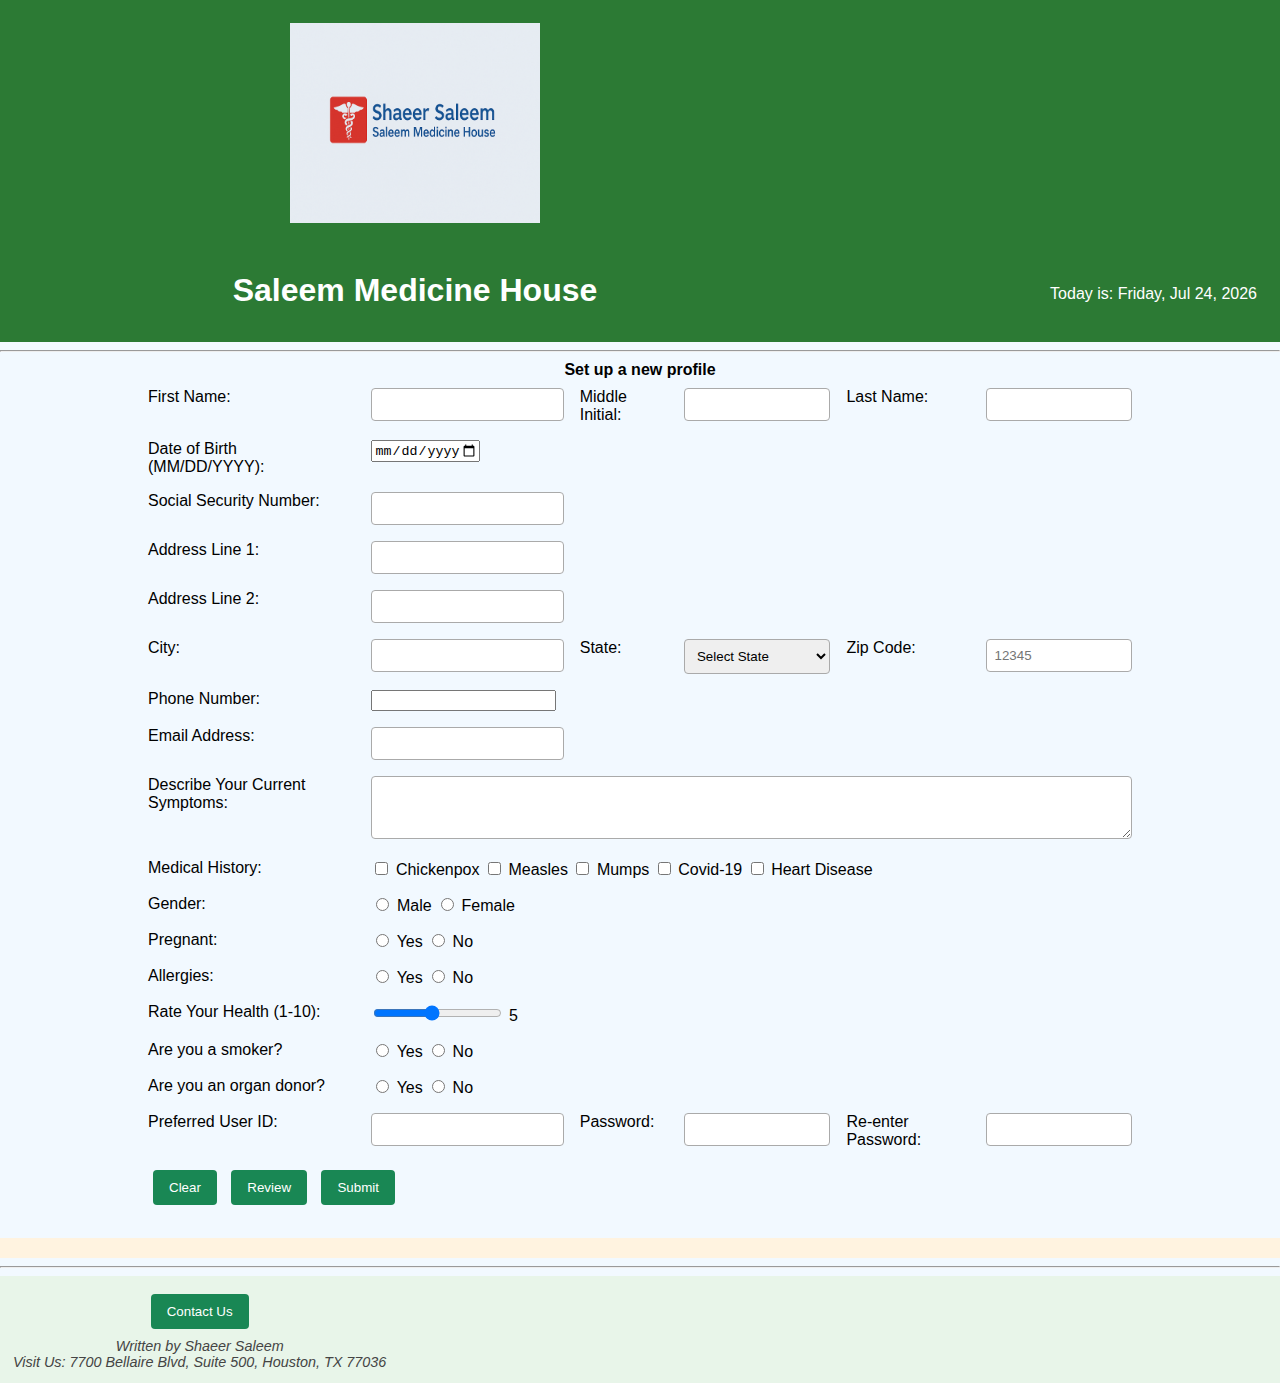
<file: index.html>
<!DOCTYPE html>
<html lang="en">
<head>
   <meta charset="UTF-8">
   <title>Saleem Medicine House Profile Setup</title>
   <link rel="stylesheet" href="style.css">
   <script src="formValidation_titles_autoval.js" defer></script>
   <script>
       function formatDate() {
           const options = { weekday: 'long', year: 'numeric', month: 'short', day: 'numeric' };
           const today = new Date();
           document.getElementById('date').textContent = `Today is: ${today.toLocaleDateString('en-US', options)}`;
       }
       window.onload = formatDate;

       function reviewFormData() {
           const getVal = id => document.getElementById(id)?.value || '';

           const gender = [...document.getElementsByName("gender")].find(r => r.checked)?.value || '';
           const pregnant = [...document.getElementsByName("pregnant")].find(r => r.checked)?.value || '';
           const allergies = [...document.getElementsByName("allergies")].find(r => r.checked)?.value || '';
           const smoker = [...document.getElementsByName("smoker")].find(r => r.checked)?.value || '';
           const organDonor = [...document.getElementsByName("organdonor")].find(r => r.checked)?.value || '';
           const health = getVal("health");

           const output = `
               <h3>Review Your Submitted Info</h3>
               <p><strong>Name:</strong> ${getVal("firstname")} ${getVal("midinitial")} ${getVal("lastname")}</p>
               <p><strong>Date of Birth:</strong> ${getVal("dob")}</p>
               <p><strong>SSN:</strong> ${getVal("ssn")}</p>
               <p><strong>Address:</strong> ${getVal("address1")} ${getVal("address2")}, ${getVal("city")}, ${getVal("state")} ${getVal("zip")}</p>
               <p><strong>Email:</strong> ${getVal("email")}</p>
               <p><strong>Symptoms:</strong> ${getVal("symptoms")}</p>
               <p><strong>Gender:</strong> ${gender}</p>
               <p><strong>Pregnant:</strong> ${pregnant}</p>
               <p><strong>Allergies:</strong> ${allergies}</p>
               <p><strong>Smoker:</strong> ${smoker}</p>
               <p><strong>Organ Donor:</strong> ${organDonor}</p>
               <p><strong>Health Rating:</strong> ${health}/10</p>
               <p><strong>User ID:</strong> ${getVal("userid")}</p>
               <p><strong>Password:</strong> ${getVal("password")}</p>
           `;

           document.getElementById("reviewBox").innerHTML = output;
       }
   </script>
</head>
<body>
   <div id="header">
       <table style="width: 100%;">
           <tr>
               <td style="vertical-align: top;">
                   <img src="logo.png" width="300" height="200" alt="Saleem Medicine House logo"><br>
                   <h1>Saleem Medicine House</h1>
               </td>
               <td style="text-align: right; vertical-align: bottom;">
                   <p id="date">Today is: </p>
               </td>
           </tr>
       </table>
   </div>
   <hr>
   <div id="body">
       <form action="Thankyou.html">
           <table class="form-table">
               <tr><th colspan="6">Set up a new profile</th></tr>
               <tr>
                   <td>First Name:</td>
                   <td><input type="text" id="firstname" pattern="[A-Za-z\'\-]{1,30}" title="Enter 1–30 letters, apostrophes or dashes only"></td>
                   <td>Middle Initial:</td>
                   <td><input type="text" id="midinitial" size="1" maxlength="1" pattern="[A-Za-z]{1}" title="Enter 1 letter only"></td>
                   <td>Last Name:</td>
                   <td><input type="text" id="lastname" pattern="[A-Za-z0-9\'\-]{1,30}" title="Enter 1–30 letters, numbers 2–5, apostrophes or dashes"></td>
               </tr>
               <tr>
                   <td>Date of Birth (MM/DD/YYYY):</td>
                   <td><input type="date" id="dob" min="1905-07-20" max="2025-06-20" title="Enter DOB between 1905-07-20 and 2025-06-20"></td>
               </tr>
               <tr>
                   <td>Social Security Number:</td>
                   <td><input type="password" id="ssn"></td>
               </tr>
               <tr>
                   <td>Address Line 1:</td>
                   <td><input type="text" id="address1"></td>
               </tr>
               <tr>
                   <td>Address Line 2:</td>
                   <td><input type="text" id="address2"></td>
               </tr>
               <tr>
                   <td>City:</td>
                   <td><input type="text" id="city"></td>
                   <td>State:</td>
                   <td>
                       <select id="state" name="state" required>
                           <option value="">Select State</option>
                           <option value="AL">AL</option><option value="AK">AK</option><option value="AZ">AZ</option>
                           <option value="AR">AR</option><option value="CA">CA</option><option value="CO">CO</option>
                           <option value="CT">CT</option><option value="DE">DE</option><option value="FL">FL</option>
                           <option value="GA">GA</option><option value="HI">HI</option><option value="ID">ID</option>
                           <option value="IL">IL</option><option value="IN">IN</option><option value="IA">IA</option>
                           <option value="KS">KS</option><option value="KY">KY</option><option value="LA">LA</option>
                           <option value="ME">ME</option><option value="MD">MD</option><option value="MA">MA</option>
                           <option value="MI">MI</option><option value="MN">MN</option><option value="MS">MS</option>
                           <option value="MO">MO</option><option value="MT">MT</option><option value="NE">NE</option>
                           <option value="NV">NV</option><option value="NH">NH</option><option value="NJ">NJ</option>
                           <option value="NM">NM</option><option value="NY">NY</option><option value="NC">NC</option>
                           <option value="ND">ND</option><option value="OH">OH</option><option value="OK">OK</option>
                           <option value="OR">OR</option><option value="PA">PA</option><option value="RI">RI</option>
                           <option value="SC">SC</option><option value="SD">SD</option><option value="TN">TN</option>
                           <option value="TX">TX</option><option value="UT">UT</option><option value="VT">VT</option>
                           <option value="VA">VA</option><option value="WA">WA</option><option value="WV">WV</option>
                           <option value="WI">WI</option><option value="WY">WY</option><option value="DC">DC</option>
                           <option value="PR">PR</option>
                       </select>
                   </td>
                   <td>Zip Code:</td>
                   <td><input type="text" id="zip" placeholder="12345"></td>
               </tr>
               
<tr>
    <td>Phone Number:</td>
    <td><input type="tel" id="phone" pattern="\d{3}-\d{3}-\d{4}" title="Format: 123-456-7890" required></td>
</tr>

<tr>
                   <td>Email Address:</td>
                   <td><input type="email" id="email"></td>
               </tr>
               <tr>
                   <td>Describe Your Current Symptoms:</td>
                   <td colspan="5"><textarea id="symptoms" rows="3"></textarea></td>
               </tr>
               
<tr>
    <td>Medical History:</td>
    <td colspan="5">
        <input type="checkbox" name="illness" value="Chickenpox"> Chickenpox
        <input type="checkbox" name="illness" value="Measles"> Measles
        <input type="checkbox" name="illness" value="Mumps"> Mumps
        <input type="checkbox" name="illness" value="Covid-19"> Covid-19
        <input type="checkbox" name="illness" value="Heart Disease"> Heart Disease
    </td>
</tr>

<tr>
                   <td>Gender:</td>
                   <td><input type="radio" name="gender" value="Male"> Male <input type="radio" name="gender" value="Female"> Female</td>
               </tr>
               <tr>
                   <td>Pregnant:</td>
                   <td><input type="radio" name="pregnant" value="Yes"> Yes <input type="radio" name="pregnant" value="No"> No</td>
               </tr>
               <tr>
                   <td>Allergies:</td>
                   <td><input type="radio" name="allergies" value="Yes"> Yes <input type="radio" name="allergies" value="No"> No</td>
               </tr>
               <tr>
                   <td>Rate Your Health (1-10):</td>
                   <td>
                       <input type="range" id="health" name="health" min="1" max="10" value="5" oninput="document.getElementById('healthValue').textContent = this.value">
                       <span id="healthValue">5</span>
                   </td>
               </tr>
               <tr>
                   <td>Are you a smoker?</td>
                   <td><input type="radio" name="smoker" value="Yes"> Yes <input type="radio" name="smoker" value="No"> No</td>
               </tr>
               <tr>
                   <td>Are you an organ donor?</td>
                   <td><input type="radio" name="organdonor" value="Yes"> Yes <input type="radio" name="organdonor" value="No"> No</td>
               </tr>
               <tr>
                   <td>Preferred User ID:</td>
                   <td><input type="text" id="userid" pattern="^[A-Za-z][A-Za-z0-9_-]{4,29}$" title="5–30 characters. Letters/numbers, no spaces. Must start with a letter."></td>
                   <td>Password:</td>
                   <td><input type="password" id="password"></td>
                   <td>Re-enter Password:</td>
                   <td><input type="password" id="repassword"></td>
               </tr>
               <tr>
                   <td colspan="6">
                       <button type="reset">Clear</button>
                       <button type="button" onclick="reviewFormData()">Review</button>
                       <button type="submit">Submit</button>
                   </td>
               </tr>
           </table>
       </form>
       <div id="reviewBox" style="background:#fff3e0; padding:10px; margin-top:20px;"></div>
   </div>
   <hr>
   <div id="footer">
       <table>
           <tr><td><button onclick="window.location.href='mailto:support@saleemmed.com'">Contact Us</button></td></tr>
           <tr><td><address>Written by Shaeer Saleem<br>Visit Us: 7700 Bellaire Blvd, Suite 500, Houston, TX 77036</address></td></tr>
       </table>
   </div>
</body>
</html>
</file>
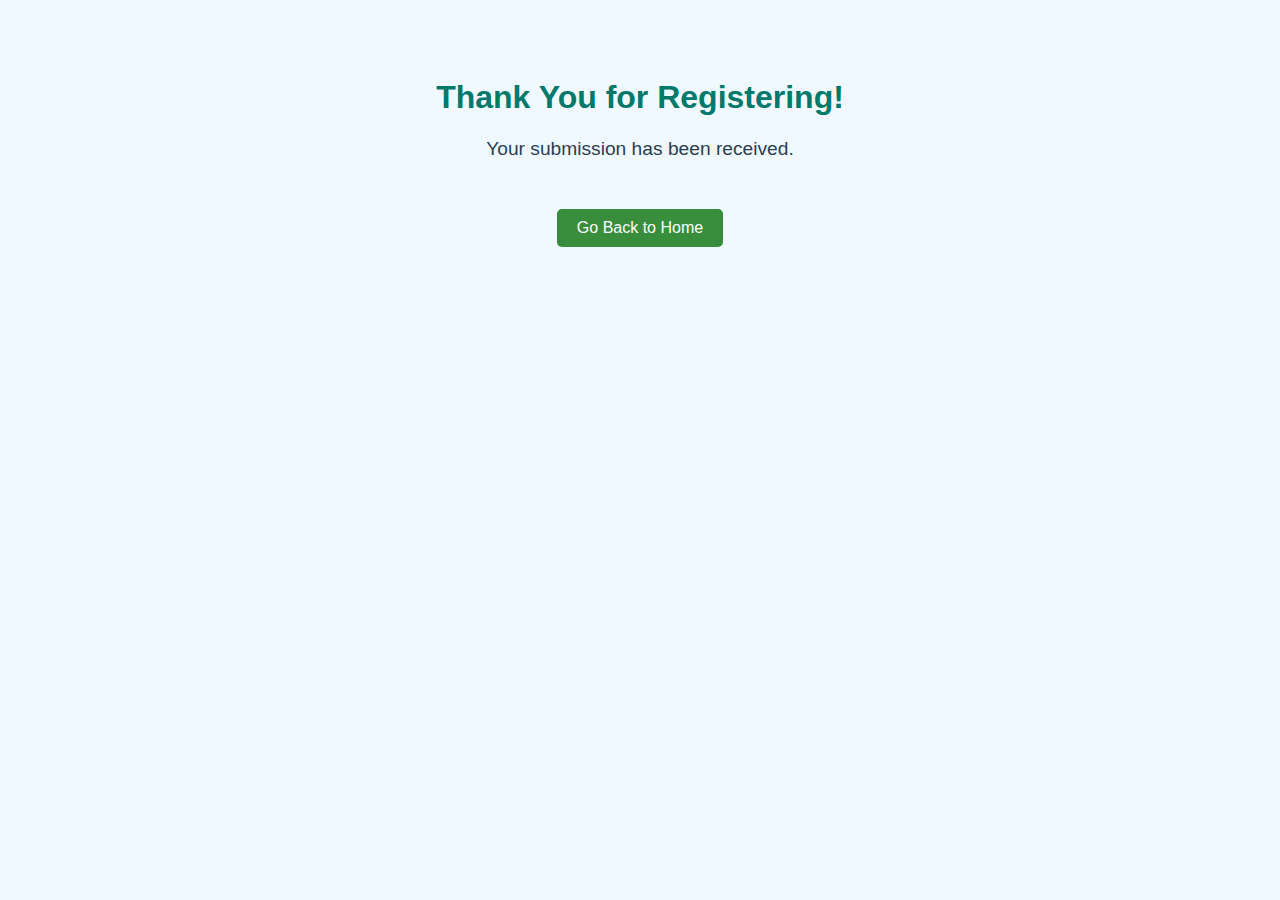
<file: Thankyou 7.41.18 PM.html>
<!DOCTYPE html>
<html lang="en">
<head>
    <meta charset="UTF-8">
    <title>Thank You!</title>
    <style>
        body {
            background-color: #f0f9ff;
            font-family: 'Segoe UI', sans-serif;
            text-align: center;
            padding: 50px;
            color: #2c3e50;
        }
        h1 {
            color: #00796b;
        }
        p {
            font-size: 1.2em;
            margin-top: 20px;
        }
        a {
            display: inline-block;
            margin-top: 30px;
            padding: 10px 20px;
            background-color: #388e3c;
            color: white;
            text-decoration: none;
            border-radius: 5px;
        }
        a:hover {
            background-color: #2e7d32;
        }
    </style>
</head>
<body>
    <h1>Thank You for Registering!</h1>
    <p>Your submission has been received.</p>
    <a href="index.html">Go Back to Home</a>
</body>
</html>
</file>
<file: style.css>
body {
    font-family: 'Segoe UI', Tahoma, Geneva, Verdana, sans-serif;
    margin: 0;
    background-color: #f2f9ff;
}

#header {
    background-color: #2c7a34;
    color: white;
    padding: 20px;
    text-align: center;
}

#header h1 {
    font-size: 2em;
    font-weight: bold;
    margin-bottom: 10px;
}

#header img {
    width: 250px;
    display: block;
    margin: 0 auto 10px;
}

#form-section {
    background-color: #f2f9ff;
    padding: 20px;
    border: 1px solid #ccc;
}

form {
    width: 100%;
    max-width: 1000px;
    margin: 0 auto;
}

form table {
    width: 100%;
    border-collapse: collapse;
}

form td {
    padding: 8px;
    vertical-align: top;
}

input[type="text"],
input[type="email"],
input[type="password"],
textarea,
select {
    width: 100%;
    padding: 8px;
    border: 1px solid #aaa;
    border-radius: 4px;
    box-sizing: border-box;
}

input[type="submit"],
input[type="button"],
button {
    background-color: #198754;
    color: white;
    border: none;
    padding: 10px 16px;
    border-radius: 4px;
    cursor: pointer;
    margin: 5px;
}

input[type="submit"]:hover,
input[type="button"]:hover,
button:hover {
    background-color: #145f32;
}

#footer {
    background-color: #e8f5e9;
    color: #444;
    text-align: center;
    padding: 10px;
    font-style: italic;
    font-size: 0.9em;
}
</file>
